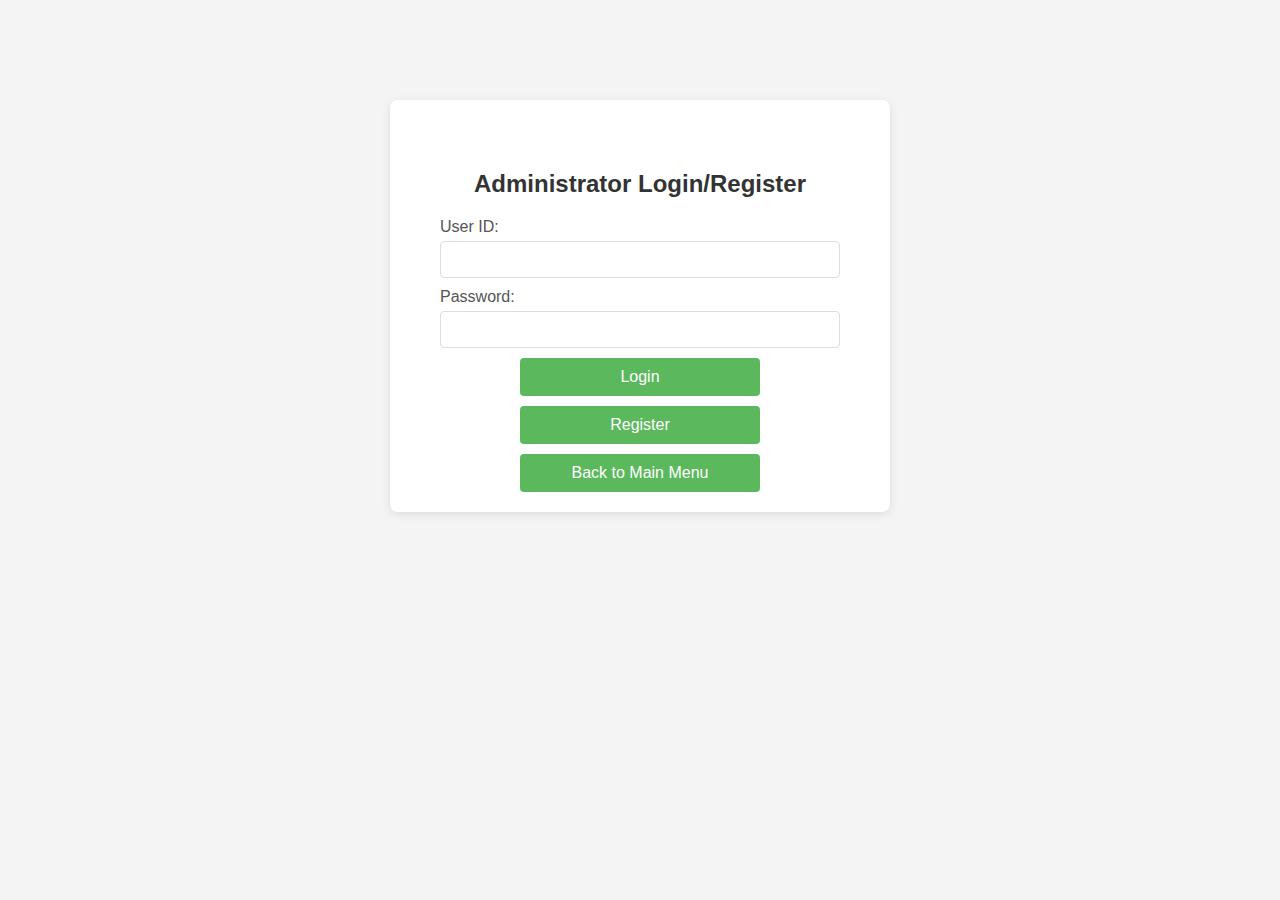
<file: templates/admin.html>
<!DOCTYPE html>
<html lang="en">
<head>
    <meta charset="UTF-8">
    <meta name="viewport" content="width=device-width, initial-scale=1.0">
    <title>Administrator Dashboard</title>
    <style>
        body {
            font-family: Arial, sans-serif;
            background-color: #f4f4f4;
            margin: 0;
            padding: 0;
        }
        .container {
            max-width: 400px;
            margin: 100px auto;
            padding: 50px;
            padding-bottom: 10px;
            background: #fff;
            border-radius: 8px;
            box-shadow: 0 2px 10px rgba(0, 0, 0, 0.1);
        }
        h2 {
            text-align: center;
            color: #333;
        }
        label {
            display: block;
            margin: 10px 0 5px;
            color: #555;
        }
        input[type="text"],
        input[type="password"] {
            width: 100%;
            padding: 10px;
            border: 1px solid #ddd;
            border-radius: 4px;
            box-sizing: border-box;
        }
        button {
            padding: 10px;
            margin: 10px auto; /* Center the button */
            border: none;
            border-radius: 4px;
            background: #5cb85c;
            color: white;
            font-size: 16px;
            cursor: pointer;
            display: block; /* Make the button a block element to apply margin auto */
            width: 60%; /* Set the width to 60% */
        }
        button:hover {
            background: #4cae4c;
        }
    </style>
</head>
<body>
    <div class="container">
        <h2>Administrator Login/Register</h2>
        <form action="{{ url_for('login_register') }}" method="POST">
            <input type="hidden" name="role" value="admin">
            
            <label for="user_id">User ID:</label>
            <input type="text" id="user_id" name="user_id" required>

            <label for="password">Password:</label>
            <input type="password" id="password" name="password" required>

            <button type="submit" name="action" value="login">Login</button>
            <button type="submit" name="action" value="register">Register</button>
        </form>
        
        <button onclick="window.location.href='/'">Back to Main Menu</button>
    </div>
</body>
</html>
</file>
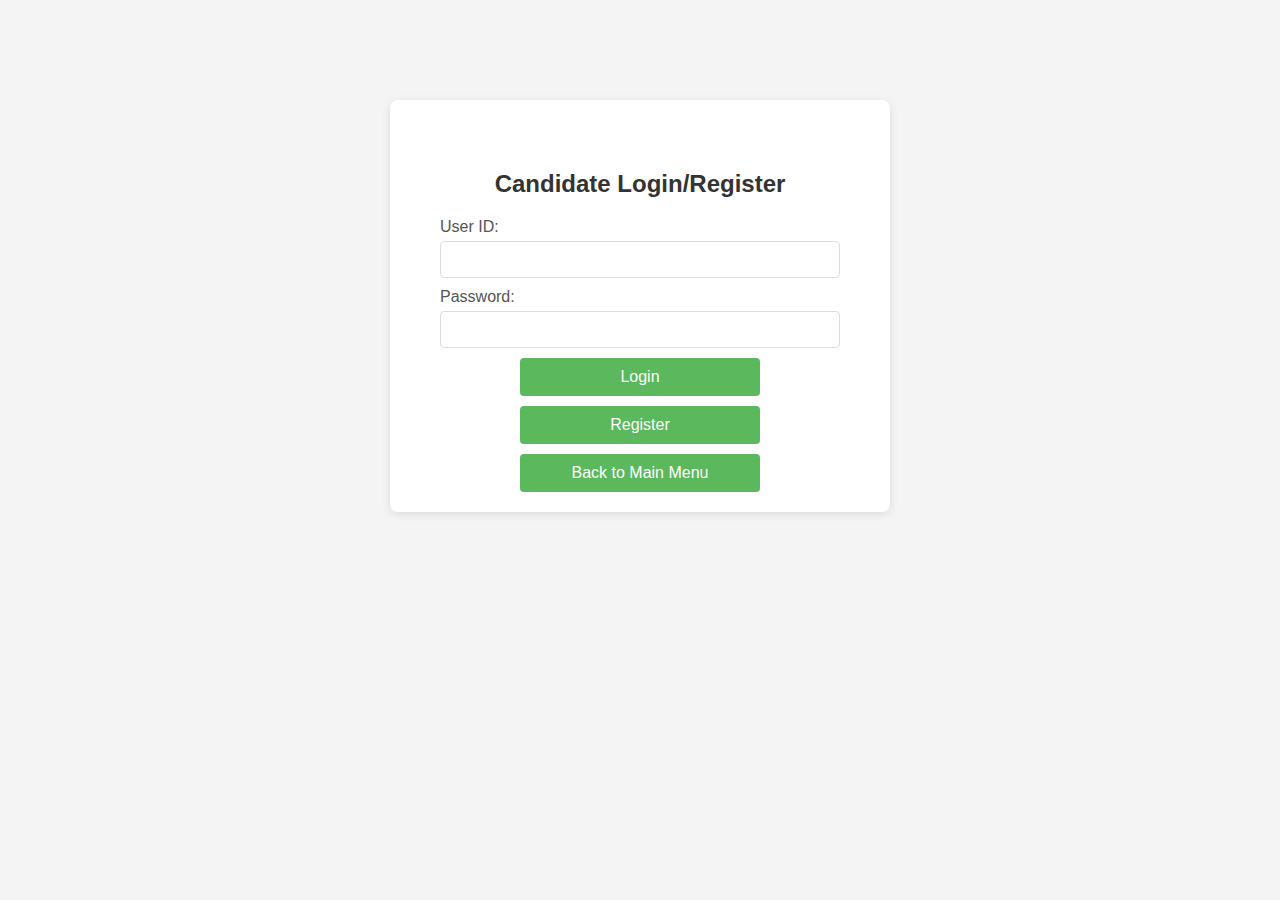
<file: templates/candidate.html>
<!DOCTYPE html>
<html lang="en">
<head>
    <meta charset="UTF-8">
    <meta name="viewport" content="width=device-width, initial-scale=1.0">
    <title>Candidate Dashboard</title>
    <style>
        body {
            font-family: Arial, sans-serif;
            background-color: #f4f4f4;
            margin: 0;
            padding: 0;
        }
        .container {
            max-width: 400px;
            margin: 100px auto;
            padding: 50px;
            padding-bottom: 10px;
            background: #fff;
            border-radius: 8px;
            box-shadow: 0 2px 10px rgba(0, 0, 0, 0.1);
        }
        h2 {
            text-align: center;
            color: #333;
        }
        label {
            display: block;
            margin: 10px 0 5px;
            color: #555;
        }
        input[type="text"],
        input[type="password"] {
            width: 100%;
            padding: 10px;
            border: 1px solid #ddd;
            border-radius: 4px;
            box-sizing: border-box;
        }
        button {
            padding: 10px;
            margin: 10px auto; /* Center the button */
            border: none;
            border-radius: 4px;
            background: #5cb85c;
            color: white;
            font-size: 16px;
            cursor: pointer;
            display: block; /* Make the button a block element to apply margin auto */
            width: 60%; /* Set the width to 60% */
        }
        button:hover {
            background: #4cae4c;
        }
    </style>
</head>
<body>
    <div class="container">
        <h2>Candidate Login/Register</h2>
        <form action="{{ url_for('login_register') }}" method="POST">
            <input type="hidden" name="role" value="candidate">
    
            <label for="user_id">User ID:</label>
            <input type="text" id="user_id" name="user_id" required>

            <label for="password">Password:</label>
            <input type="password" id="password" name="password" required>

            <button type="submit" name="action" value="login">Login</button>
            <button type="submit" name="action" value="register">Register</button>
        </form>
        
        <button onclick="window.location.href='/'">Back to Main Menu</button>
    </div>
</body>
</html>
</file>
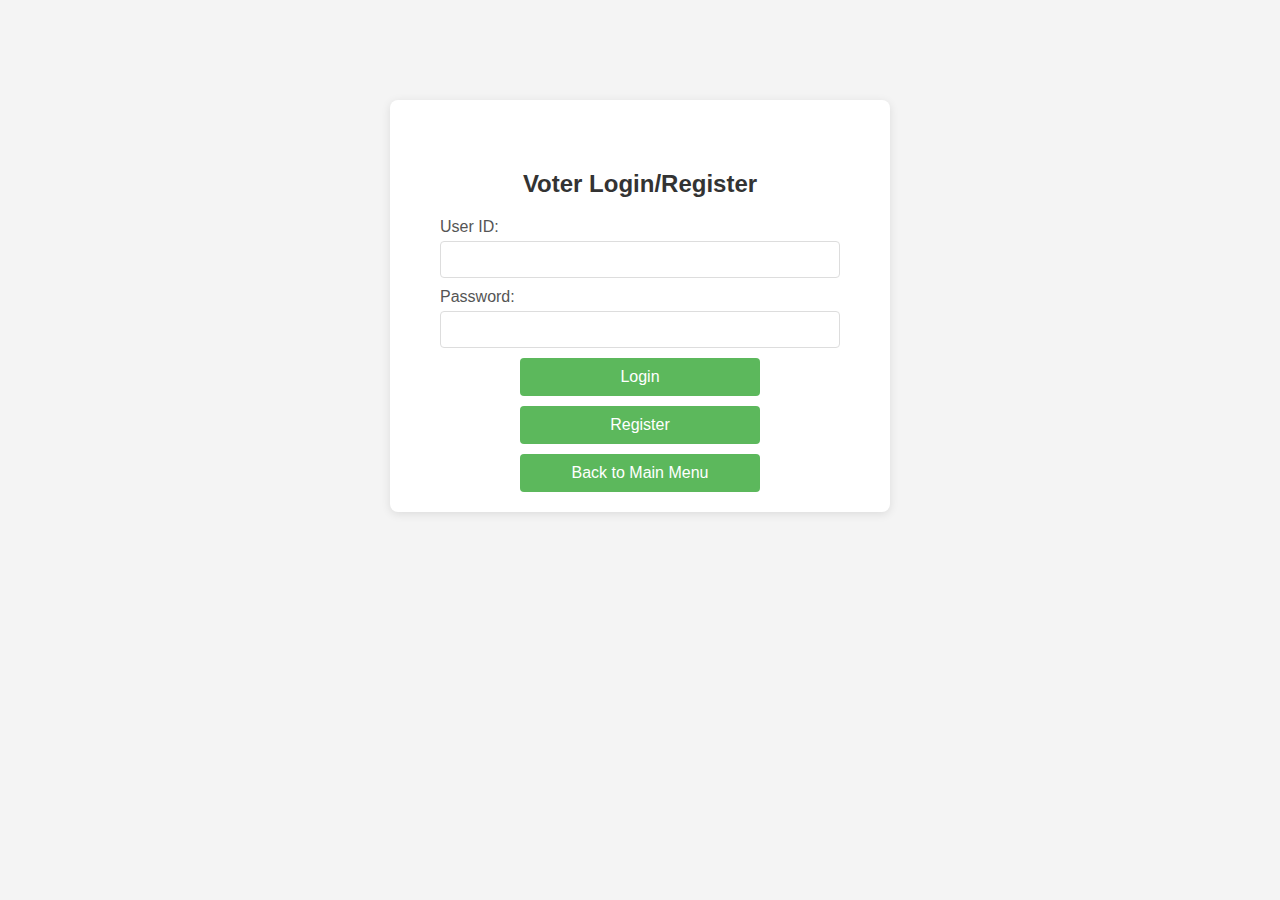
<file: templates/voter.html>
<!DOCTYPE html>
<html lang="en">
<head>
    <meta charset="UTF-8">
    <meta name="viewport" content="width=device-width, initial-scale=1.0">
    <title>Voter Dashboard</title>
    <style>
        body {
            font-family: Arial, sans-serif;
            background-color: #f4f4f4;
            margin: 0;
            padding: 0;
        }
        .container {
            max-width: 400px;
            margin: 100px auto;
            padding: 50px;
            padding-bottom: 10px;
            background: #fff;
            border-radius: 8px;
            box-shadow: 0 2px 10px rgba(0, 0, 0, 0.1);
        }
        h2 {
            text-align: center;
            color: #333;
        }
        label {
            display: block;
            margin: 10px 0 5px;
            color: #555;
        }
        input[type="text"],
        input[type="password"] {
            width: 100%;
            padding: 10px;
            border: 1px solid #ddd;
            border-radius: 4px;
            box-sizing: border-box;
        }
        button {
            width: 60%; /* Set the width to 60% */
            padding: 10px;
            margin: 10px auto; /* Center the button */
            border: none;
            border-radius: 4px;
            background: #5cb85c;
            color: white;
            font-size: 16px;
            cursor: pointer;
            display: block; /* Make the button a block element to apply margin auto */
        }

        button:hover {
            background: #4cae4c;
        }
    </style>
</head>
<body>
    <div class="container">
        <h2>Voter Login/Register</h2>
        <form action="{{ url_for('login_register') }}" method="POST">
            <input type="hidden" name="role" value="voter">
    
            <label for="user_id">User ID:</label>
            <input type="text" id="user_id" name="user_id" required>

            <label for="password">Password:</label>
            <input type="password" id="password" name="password" required>

            <button type="submit" name="action" value="login">Login</button>
            <button type="submit" name="action" value="register">Register</button>
        </form>

        <button onclick="window.location.href='/'">Back to Main Menu</button>
    </div>
</body>
</html>
</file>
